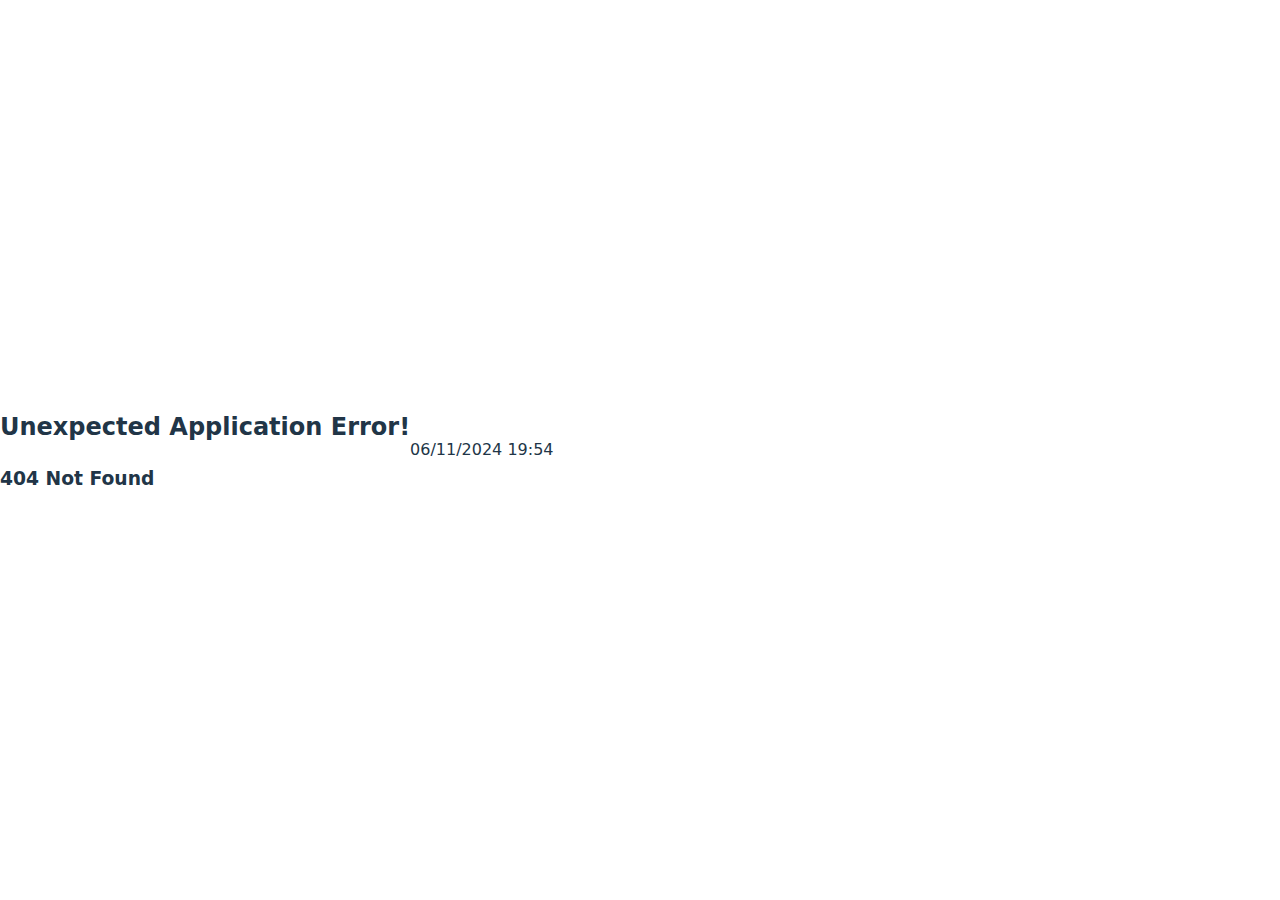
<file: index.html>
<!doctype html>
<html lang="en">
  <head>
    <meta charset="UTF-8" />
    <link rel="icon" type="image/svg+xml" href="/vite.svg" />
    <meta name="viewport" content="width=device-width, initial-scale=1.0" />
    <title>Vite + React</title>
    <script type="module" crossorigin src="/assets/index.js"></script>
    <link rel="stylesheet" crossorigin href="/assets/index.css">
  </head>
  <body>
    <div id="root"></div>
    <div>06/11/2024 19:54</div>
  </body>
</html>
</file>
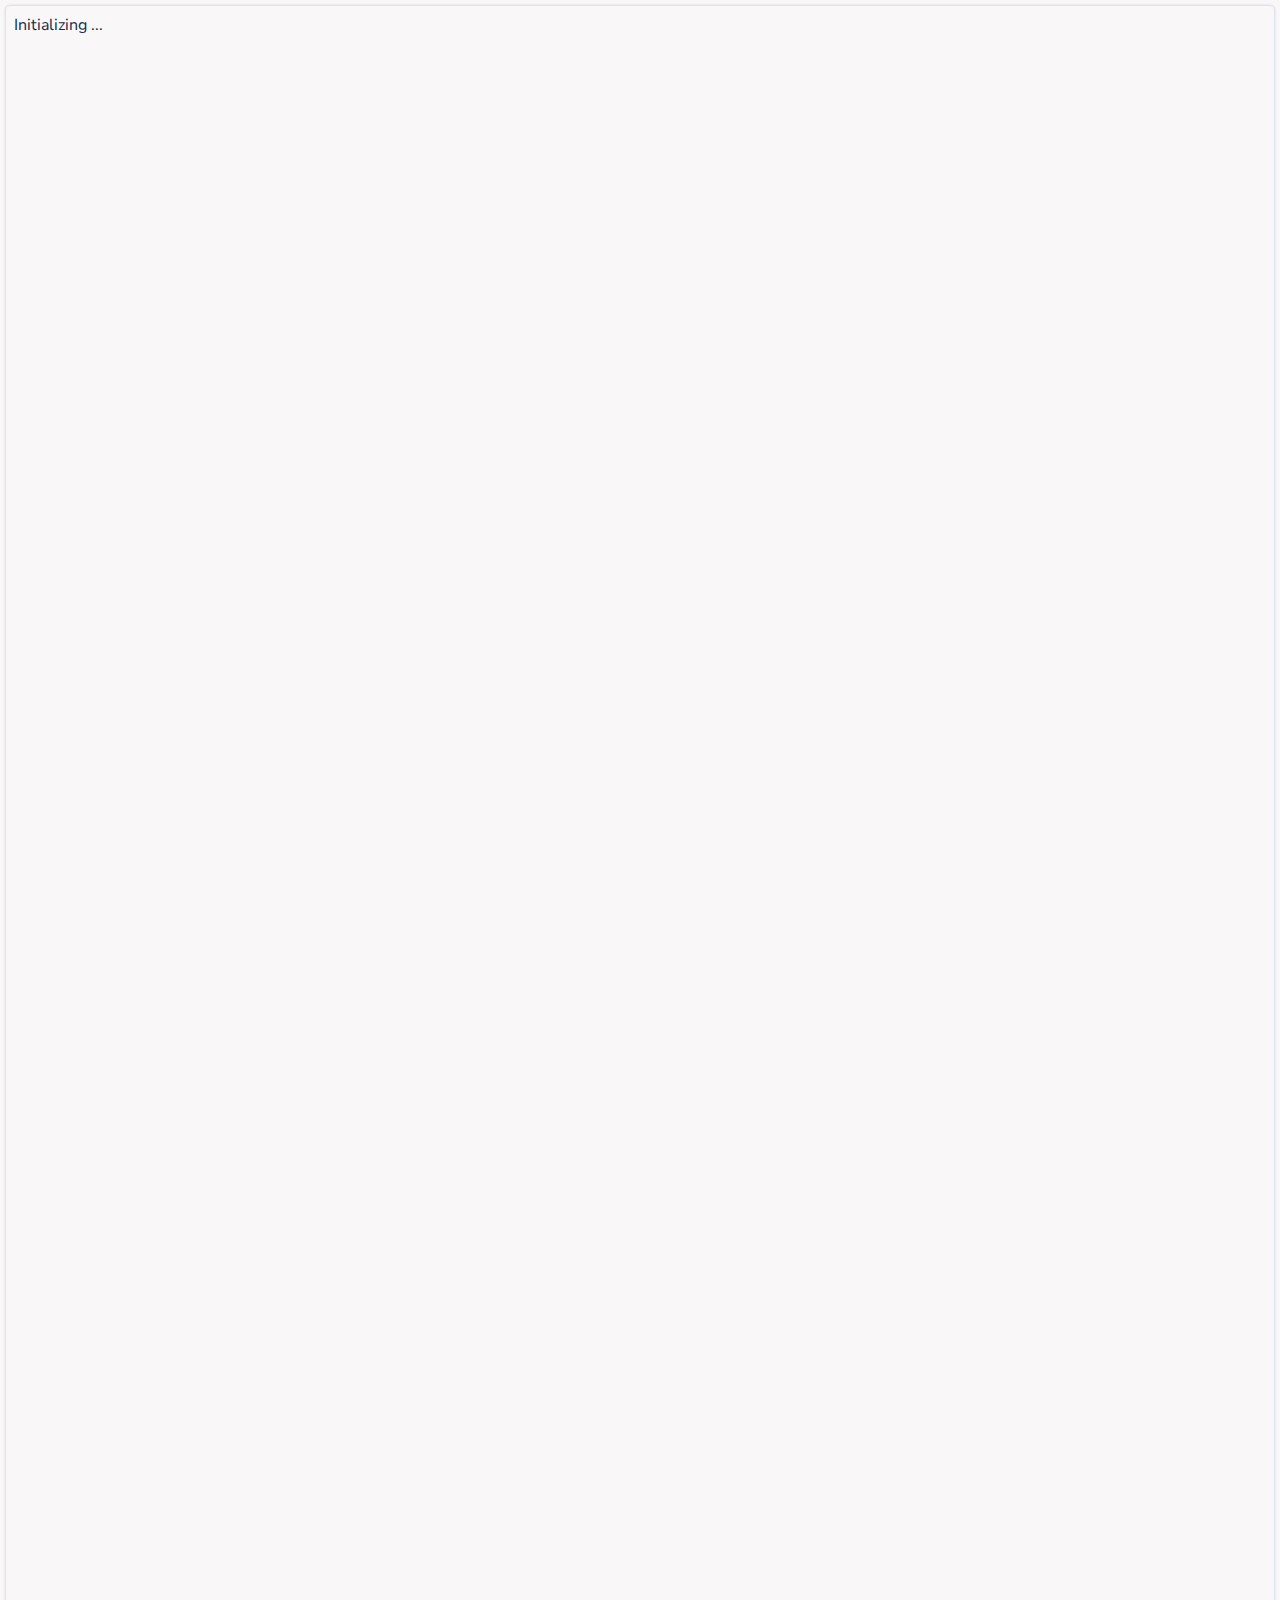
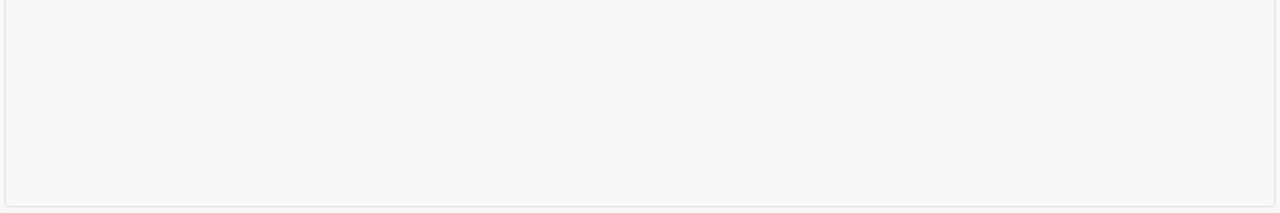
<file: webpack/index.html>
<!DOCTYPE html>
<html>

<head>
  <base href="/">
  <meta name="viewport" content="width=device-width, initial-scale=1.0, maximum-scale=1.0, user-scalable=no" />

  <link rel="stylesheet" href="./lib/preview.css" /> 
  <script src="./lib/webcontainer.js" crossorigin="anonymous"></script>
  <script src="./lib/preview.js" crossorigin="anonymous"></script>
  <script src="./webpack/StackBlitzResponse.js"></script>

  <script>
    __preboot2()
  </script>

</head>

<body></body>

</html>
</file>
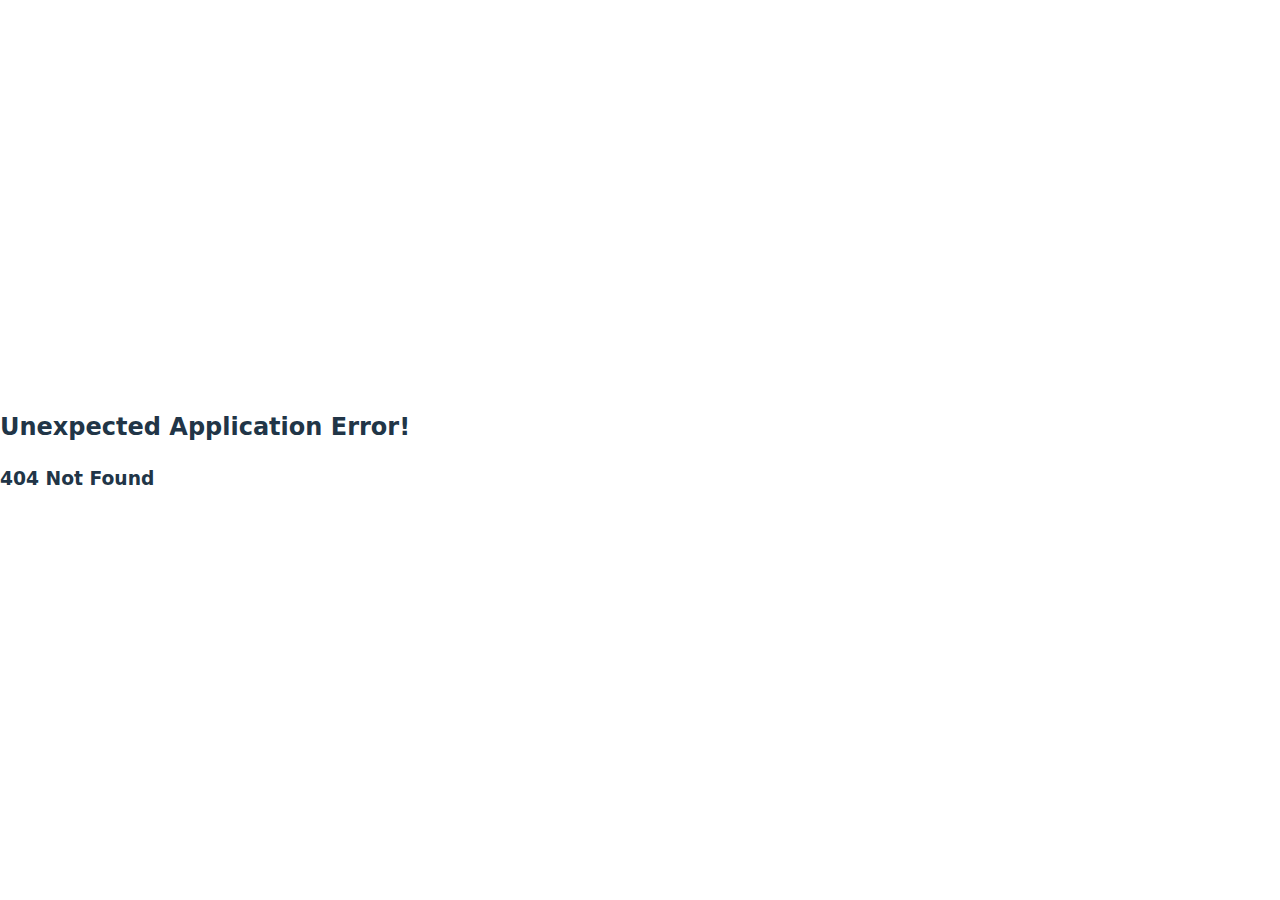
<file: _index.html>
<!DOCTYPE html>
<html lang="en">
  <head>
    <meta charset="UTF-8" />
    <!-- <link rel="icon" type="image/svg+xml" href="/vite.svg" /> -->
    <meta name="viewport" content="width=device-width, initial-scale=1.0" />
    <title>CMGAAO App</title>
    <script type="module" crossorigin src="./assets/index.js"></script>
    <link rel="stylesheet" crossorigin href="./assets/index.css">
  </head>
  <body>
    <div id="root"></div>
  </body>
</html>
</file>
<file: assets/index.css>
:root{font-family:Inter,system-ui,Avenir,Helvetica,Arial,sans-serif;line-height:1.5;font-weight:400;color-scheme:light dark;color:#ffffffde;background-color:#242424;font-synthesis:none;text-rendering:optimizeLegibility;-webkit-font-smoothing:antialiased;-moz-osx-font-smoothing:grayscale}a{font-weight:500;color:#646cff;text-decoration:inherit}a:hover{color:#535bf2}body{margin:0;display:flex;place-items:center;min-width:320px;min-height:100vh}h1{font-size:3.2em;line-height:1.1}button{border-radius:8px;border:1px solid transparent;padding:.6em 1.2em;font-size:1em;font-weight:500;font-family:inherit;background-color:#1a1a1a;cursor:pointer;transition:border-color .25s}button:hover{border-color:#646cff}button:focus,button:focus-visible{outline:4px auto -webkit-focus-ring-color}@media (prefers-color-scheme: light){:root{color:#213547;background-color:#fff}a:hover{color:#747bff}button{background-color:#f9f9f9}}
</file>
